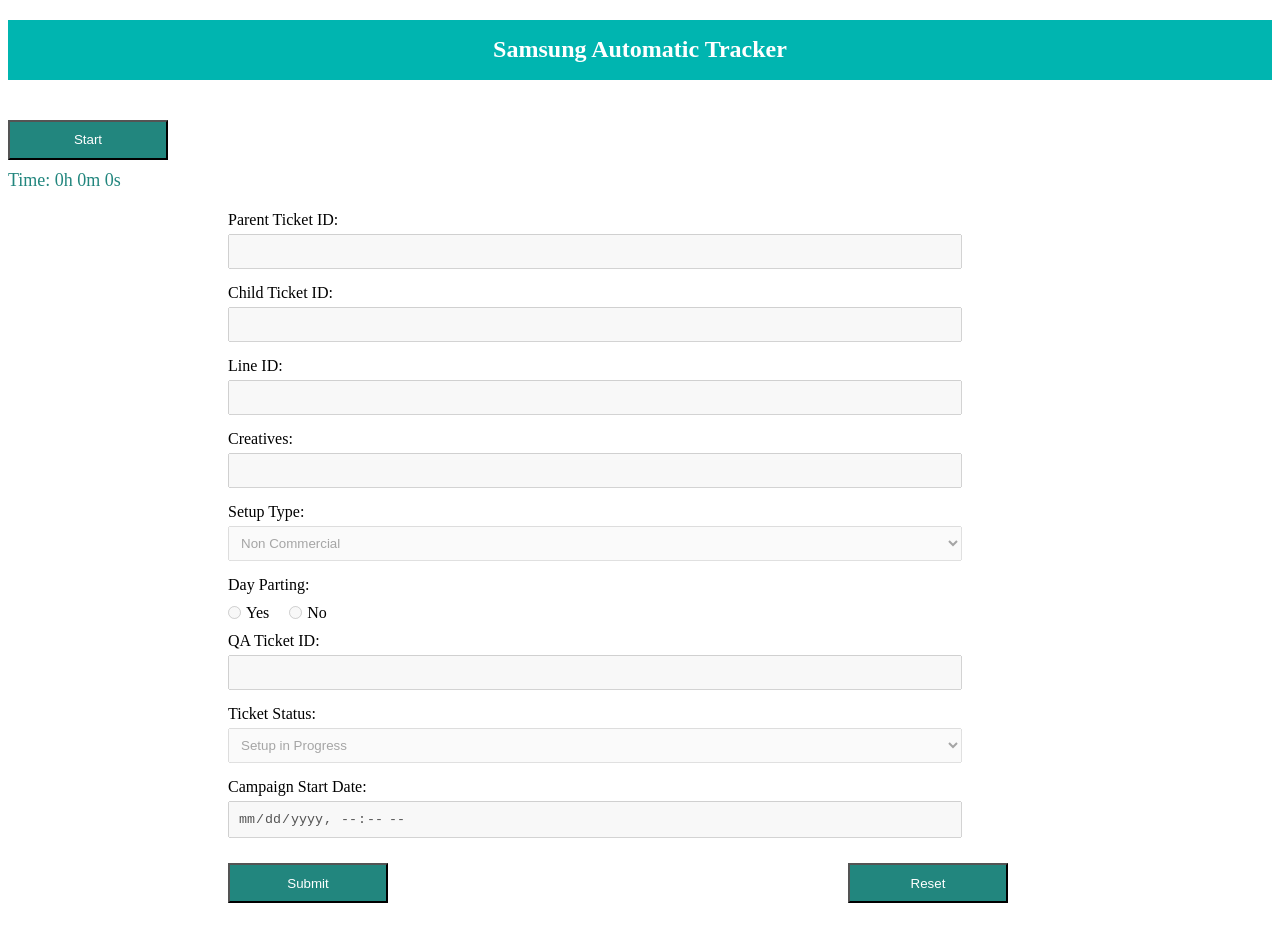
<file: index.html>
<!DOCTYPE html>
<html lang="en">
<head>
    <meta charset="UTF-8">
    <meta name="viewport" content="width=device-width, initial-scale=1.0">
    <title>Samsung  Automatic Tracker</title>
    <link rel="stylesheet" href="./form.css">
</head>
<body>
    <div id="div1">
        <h2 id="ticket">Samsung  Automatic Tracker</h2>
    </div>
    <div id="loader">
        <div class="spinner"></div>
      </div>
      <div id="customAlert" class="alert">
        <p>Success! Your Ticket was submitted successfully.</p>
        <button class="alert-button" onclick="closeSuccessAlert()">OK</button>
      </div>
    
    <div id="StartBtn">
        <button id="btnStart" type="button">Start</button>
    </div>
    <div id="timerDisplay">Time: 0h 0m 0s</div>

    <form action="#" method="post" id="content">
        <div class="form-container">
            <div class="form-column" id="form1">
                <label for="parent-ticket-id">Parent Ticket ID:</label>
                <input type="text" id="parent-ticket-id" name="parent_ticket_id" required disabled>

                <label for="child-ticket-id">Child Ticket ID:</label>
                <input type="text" id="child-ticket-id" name="child_ticket_id" required disabled>

                <label for="line-id">Line ID:</label>
                <input type="text" id="line-id" name="line_id" required disabled>

                <label for="creatives">Creatives:</label>
                <input type="text" id="creatives" name="creatives" required disabled>

                <label for="setup-type">Setup Type:</label>
                <select id="dropdown" name="setup_type" required disabled>
                    <option value="Commercial">Commercial</option>
                    <option value="Non Commercial" selected>Non Commercial</option>
                </select>

                <label for="day-partying">Day Parting:</label>
                <div id="day-partying">
                    <label for="yes">
                        <input type="radio" id="yes" name="day_partying" value="yes" required disabled>
                        Yes
                    </label>
                    <label for="no">
                        <input type="radio" id="no" name="day_partying" value="no" required disabled>
                        No
                    </label>
                </div>

                <label for="qa-ticket-id">QA Ticket ID:</label>
                <input type="text" id="qa-ticket-id" name="QA_ticket_id" required disabled>

                <label for="ticket-status">Ticket Status:</label>
                <select id="dropdown1" name="ticket_status" required disabled>
                    <option value="Setup in Progress">Setup in Progress</option>
                    <option value="Waiting for Update">Waiting for Update</option>
                    <option value="Ready for QA">Ready for QA</option>
                </select>
            </div>

            <div>
                <label for="campaign-start-date">Campaign Start Date:</label>
                <input type="datetime-local" id="campaign-start-date" name="campaign_start_date" required disabled>
            </div>
            <!-- <div>
                <label for="campaign-end-date">Campaign End Date:</label>
                <input type="datetime-local" id="campaign-end-date" name="campaign_end_date" required>
            </div> -->
        </div>
        <div id="button1">
            <button id="btn1" type="submit">Submit</button>
        </div>
       
        <div id="button2">
            <button id="btn2" type="reset">Reset</button>
        </div>
    </form>

    <script src="./form.js"></script>
</body>
</html>
</file>
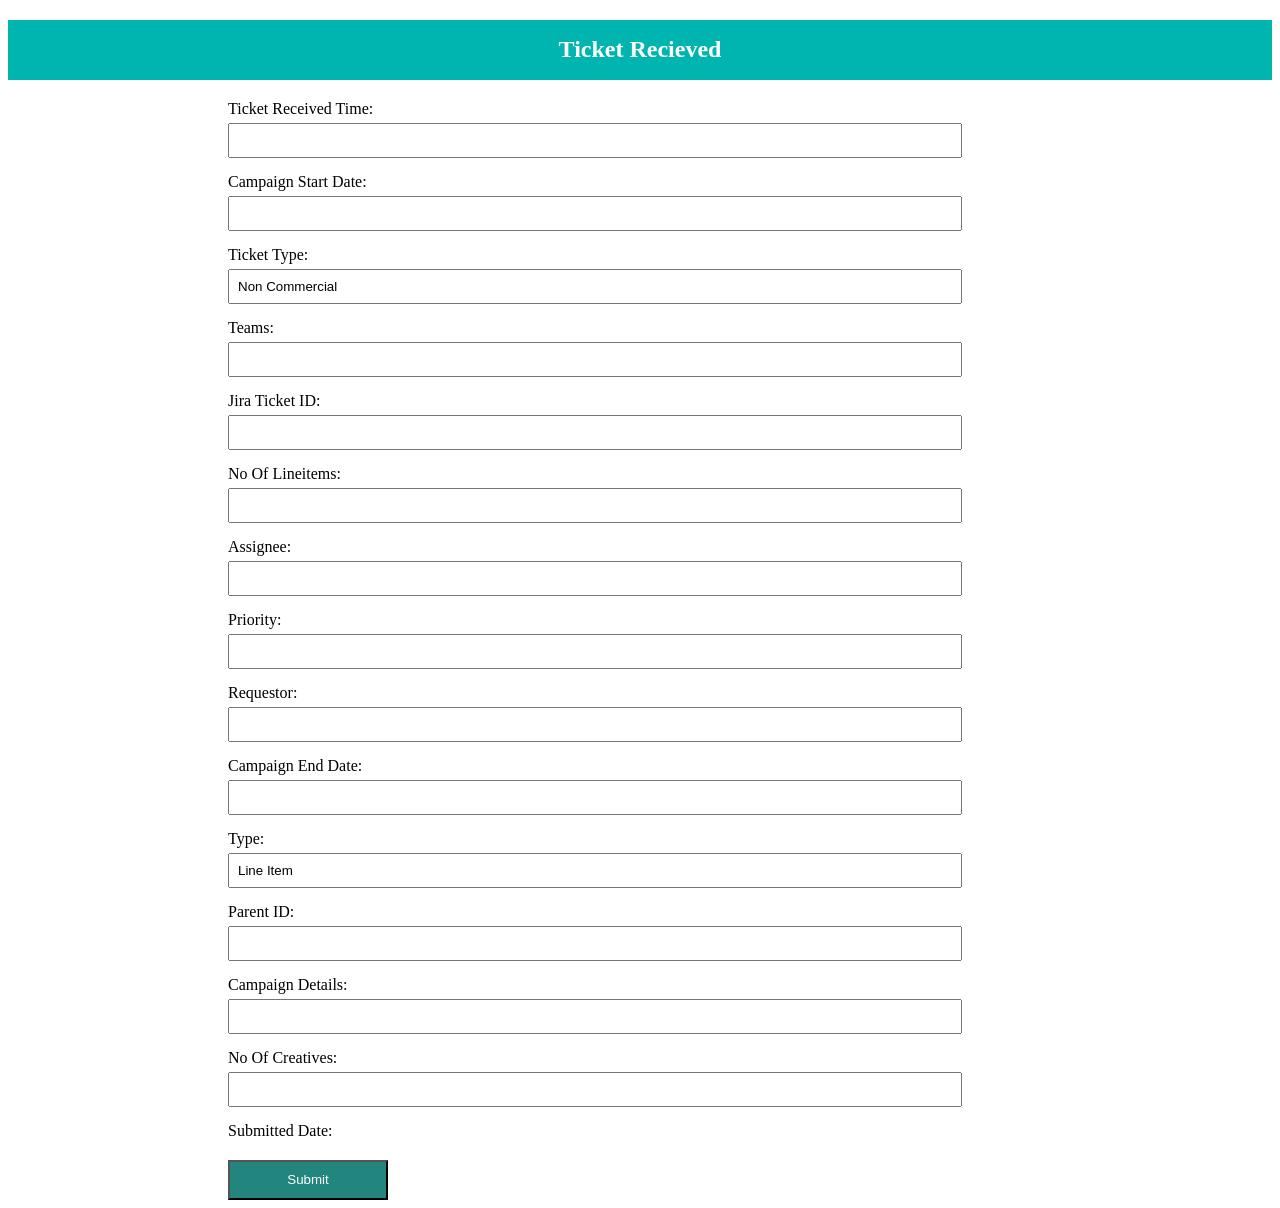
<file: form.html>
<!DOCTYPE html>
<html lang="en">
<head>
    <meta charset="UTF-8">
    <meta name="viewport" content="width=device-width, initial-scale=1.0">
    <title>Document</title>
    <link rel="stylesheet" href="./form.css">
</head>
<body>
    <div id="div1">
            <h2 id="ticket">Ticket Recieved</h2>
    </div>
    <form action="#" method="post">
        <div class="form-container">
            <!-- Left Side -->
            <div class="form-column">
                <label for="ticket-received-time">Ticket Received Time:</label>
                <input type="text" id="ticket-received-time" name="ticket-received-time">
                
                <label for="campaign-start-date">Campaign Start Date:</label>
                <input type="text" id="campaign-start-date" name="campaign-start-date" required>
                
                <label for="ticket-type">Ticket Type:</label>
                <input type="text" id="ticket-type" name="ticket-type" value="Non Commercial" class="bold" readonly>
                
                <label for="teams">Teams:</label>
                <input type="text" id="teams" name="teams">
                
                <label for="jira-ticket-id">Jira Ticket ID:</label>
                <input type="text" id="jira-ticket-id" name="jira-ticket-id">
                
                <label for="no-of-lineitems">No Of Lineitems:</label>
                <input type="number" id="no-of-lineitems" name="no-of-lineitems">
                
                <label for="assignee">Assignee:</label>
                <input type="text" id="assignee" name="assignee">
                
                <label for="priority">Priority:</label>
                <input type="text" id="priority" name="priority">
            </div>

            <div class="form-column">
                <label for="requestor">Requestor:</label>
                <input type="text" id="requestor" name="requestor">
                
                <label for="campaign-end-date">Campaign End Date:</label>
                <input type="text" id="campaign-end-date" name="campaign-end-date">
                
                <label for="line-item-type">Type:</label>
                <input type="text" id="line-item-type" name="line-item-type" value="Line Item" class="bold" readonly>
                
                <label for="parent-id">Parent ID:</label>
                <input type="text" id="parent-id" name="parent-id">
                
                <label for="campaign-details">Campaign Details:</label>
                <input type="text" id="campaign-details" name="campaign-details">
                
                <label for="no-of-creatives">No Of Creatives:</label>
                <input type="number" id="no-of-creatives" name="no-of-creatives">
                
                <label for="submitted-date">Submitted Date:</label>
              
            </div>
        </div>
        <div id="button1">
        <button id="btn1" type="submit">Submit</button>
        <button id="btn2">Update</button>
    </div>
    </form>

<script src="./form.js"></script>
</body>
</html>
</file>
<file: form.css>
#div1 {
    height: 60px;
    background-color: #00b5b0;
}

#ticket {
    color: white;
    display: flex;
    justify-content: center;
    align-items: center;
    height: 60px;
}

label {
    display: block;
    margin-top: 10px;
    font-size: 16px;
}

input, select {
    margin: 5px 0;
    padding: 8px;
    width: 60%;  /* Ensure inputs take full width */
    box-sizing: border-box;  /* Make sure padding is included in width calculation */
}

.form-container {
    display: block;  /* Change flex to block to make fields appear one below another */
    margin: 20px; /* Optional for spacing */
    position: relative;
    left: 200px;
}

#button1 {
    display: flex;
    justify-content: space-between;
    margin-top: 20px;
    margin-left: 220px;
}

#btnStart, #btn1, #btn2 {
    width: 160px;
    height: 40px;
    color: white;
    background-color: rgb(34, 134, 126);
}

#btn2 {
    position: relative;
    bottom: 40px;
    left: 840px;
}

#btnStart {
    margin-top: 40px;
}

#timerDisplay {
    font-size: 18px;
    color: rgb(34, 134, 126);
    margin-top: 10px;
}

#day-partying {
    display: flex;
    align-items: center;
    gap: 20px;
}

#day-partying label {
    display: flex;
    align-items: center;
}

#day-partying input[type="radio"] {
    margin: 0 5px 0 0;
}

button:disabled {
    background-color: #6c757d;
    cursor: not-allowed;
  }
  #loader {
    position: fixed;
    top: 200;
    left: 200;
    width: 100%;
    height: 100%;
    background-color: rgba(255, 255, 255, 0.9);
    display: flex;
    justify-content: center;
    align-items: center;
    z-index: 9999;
  }

  .spinner {
    border: 4px solid #f3f3f3;
    border-top: 4px solid #007bff;
    border-radius: 50%;
    width: 40px;
    height: 40px;
    animation: spin 1s linear infinite;
  }

  @keyframes spin {
    0% {
      transform: rotate(0deg);
    }
    100% {
      transform: rotate(360deg);
    }
  }

  /* Hides the loader after it's removed */
  body.loaded #loader {
    display: none;
  }
  .alert {
    display: none; /* Hidden by default */
    position: fixed;
    top: 50%;
    left: 50%;
    transform: translate(-50%, -50%);
    background-color: #d4edda;
    color: #155724;
    border: 1px solid #c3e6cb;
    padding: 20px;
    border-radius: 5px;
    box-shadow: 0 4px 8px rgba(0, 0, 0, 0.2);
    z-index: 1000;
    text-align: center;
  }

  .alert-button {
    background-color: #28a745;
    color: white;
    padding: 10px 20px;
    border: none;
    border-radius: 5px;
    cursor: pointer;
  }

  .alert-button:hover {
    background-color: #218838;
  }
</file>
